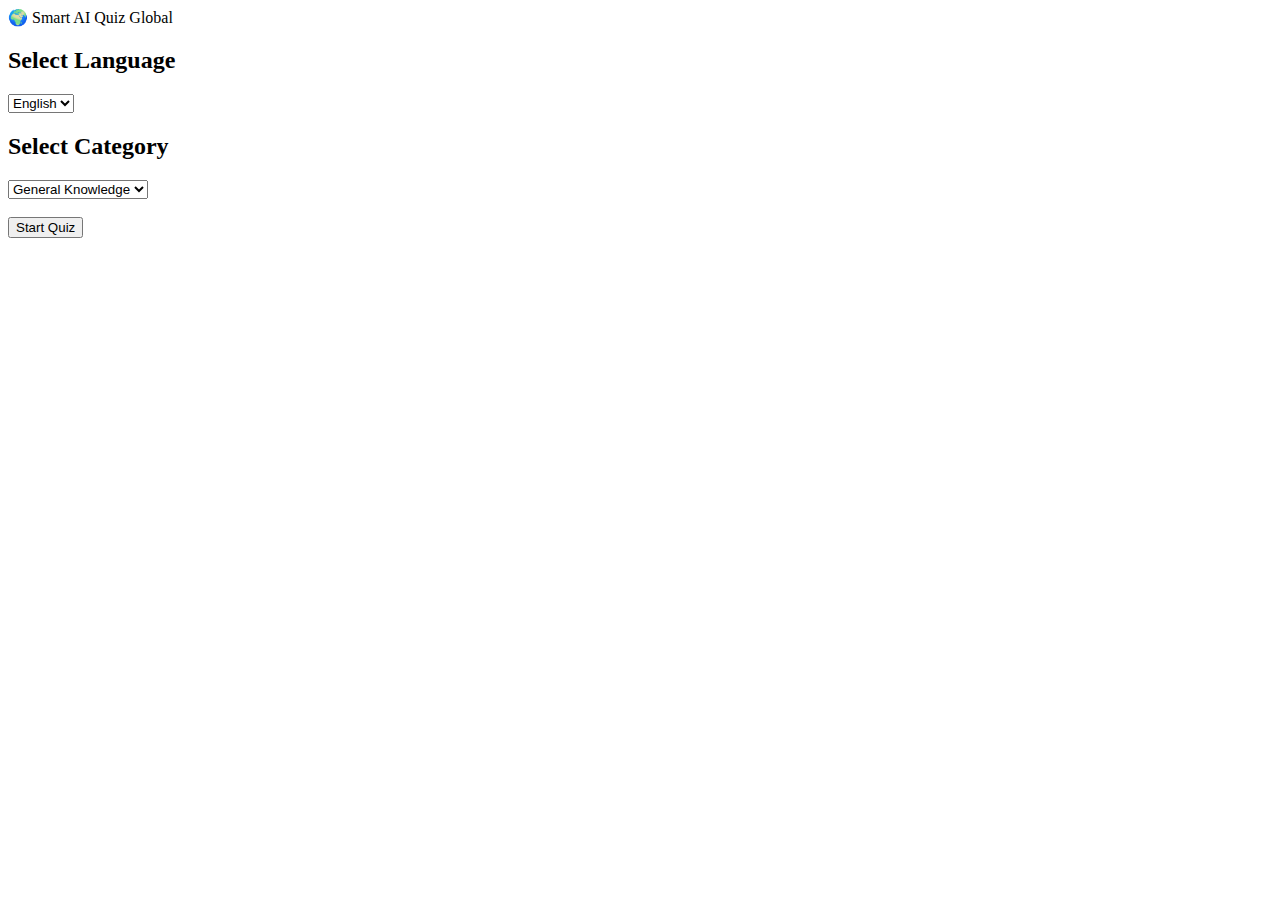
<file: quiz.html>
<!DOCTYPE html>
<html lang="en">
<head>
  <meta charset="UTF-8">
  <meta name="viewport" content="width=device-width, initial-scale=1.0">
  <title>Start Quiz - Smart AI Quiz Global</title>
  <link rel="stylesheet" href="style.css">
</head>
<body>

<header>
  <div class="logo">🌍 Smart AI Quiz Global</div>
</header>

<section class="quiz-container">

  <h2>Select Language</h2>

  <select id="language">
    <option value="English">English</option>
    <option value="Urdu">Urdu</option>
    <option value="Arabic">Arabic</option>
    <option value="Hindi">Hindi</option>
  </select>

  <h2>Select Category</h2>

  <select id="category">
    <option value="General Knowledge">General Knowledge</option>
    <option value="Technology">Technology</option>
    <option value="Islamic">Islamic</option>
    <option value="History">History</option>
  </select>

  <br><br>

  <button onclick="beginQuiz()">Start Quiz</button>

  <div id="questionBox" style="display:none; margin-top:40px;">
    <h3 id="question"></h3>

    <button class="option" onclick="checkAnswer(1)">Option 1</button>
    <button class="option" onclick="checkAnswer(2)">Option 2</button>
    <button class="option" onclick="checkAnswer(3)">Option 3</button>

    <p id="result"></p>
  </div>

</section>

<script src="quiz.js"></script>

</body>
</html>
</file>
<file: style.css>

</file>
